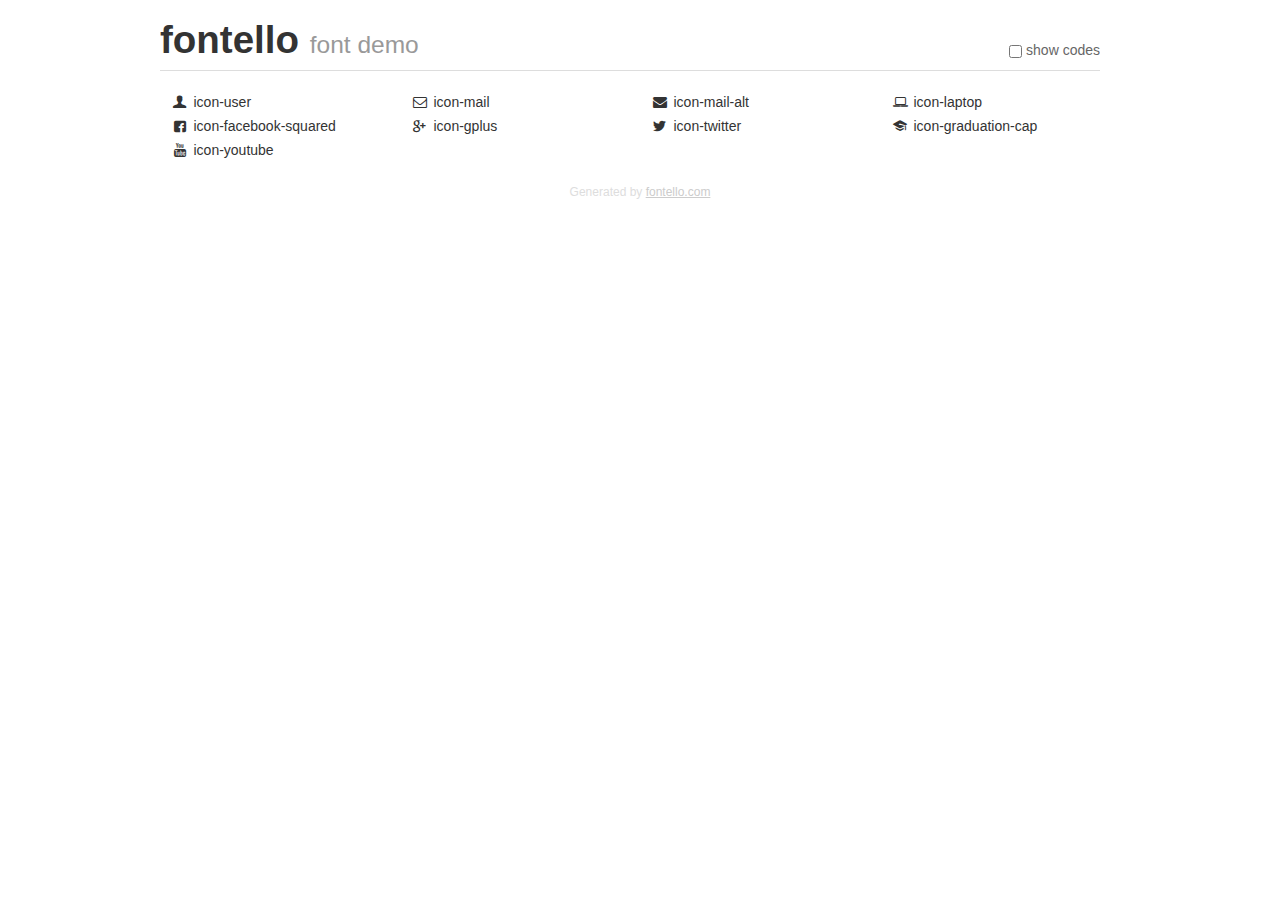
<file: demo.html>
<!DOCTYPE html>
<html>
  <head><!--[if lt IE 9]><script language="javascript" type="text/javascript" src="//html5shim.googlecode.com/svn/trunk/html5.js"></script><![endif]-->
    <meta charset="UTF-8"><style>/*
 * Bootstrap v2.2.1
 *
 * Copyright 2012 Twitter, Inc
 * Licensed under the Apache License v2.0
 * http://www.apache.org/licenses/LICENSE-2.0
 *
 * Designed and built with all the love in the world @twitter by @mdo and @fat.
 */
.clearfix {
  *zoom: 1;
}
.clearfix:before,
.clearfix:after {
  display: table;
  content: "";
  line-height: 0;
}
.clearfix:after {
  clear: both;
}
html {
  font-size: 100%;
  -webkit-text-size-adjust: 100%;
  -ms-text-size-adjust: 100%;
}
a:focus {
  outline: thin dotted #333;
  outline: 5px auto -webkit-focus-ring-color;
  outline-offset: -2px;
}
a:hover,
a:active {
  outline: 0;
}
button,
input,
select,
textarea {
  margin: 0;
  font-size: 100%;
  vertical-align: middle;
}
button,
input {
  *overflow: visible;
  line-height: normal;
}
button::-moz-focus-inner,
input::-moz-focus-inner {
  padding: 0;
  border: 0;
}
body {
  margin: 0;
  font-family: "Helvetica Neue", Helvetica, Arial, sans-serif;
  font-size: 14px;
  line-height: 20px;
  color: #333;
  background-color: #fff;
}
a {
  color: #08c;
  text-decoration: none;
}
a:hover {
  color: #005580;
  text-decoration: underline;
}
.row {
  margin-left: -20px;
  *zoom: 1;
}
.row:before,
.row:after {
  display: table;
  content: "";
  line-height: 0;
}
.row:after {
  clear: both;
}
[class*="span"] {
  float: left;
  min-height: 1px;
  margin-left: 20px;
}
.container,
.navbar-static-top .container,
.navbar-fixed-top .container,
.navbar-fixed-bottom .container {
  width: 940px;
}
.span12 {
  width: 940px;
}
.span11 {
  width: 860px;
}
.span10 {
  width: 780px;
}
.span9 {
  width: 700px;
}
.span8 {
  width: 620px;
}
.span7 {
  width: 540px;
}
.span6 {
  width: 460px;
}
.span5 {
  width: 380px;
}
.span4 {
  width: 300px;
}
.span3 {
  width: 220px;
}
.span2 {
  width: 140px;
}
.span1 {
  width: 60px;
}
[class*="span"].pull-right,
.row-fluid [class*="span"].pull-right {
  float: right;
}
.container {
  margin-right: auto;
  margin-left: auto;
  *zoom: 1;
}
.container:before,
.container:after {
  display: table;
  content: "";
  line-height: 0;
}
.container:after {
  clear: both;
}
p {
  margin: 0 0 10px;
}
.lead {
  margin-bottom: 20px;
  font-size: 21px;
  font-weight: 200;
  line-height: 30px;
}
small {
  font-size: 85%;
}
h1 {
  margin: 10px 0;
  font-family: inherit;
  font-weight: bold;
  line-height: 20px;
  color: inherit;
  text-rendering: optimizelegibility;
}
h1 small {
  font-weight: normal;
  line-height: 1;
  color: #999;
}
h1 {
  line-height: 40px;
}
h1 {
  font-size: 38.5px;
}
h1 small {
  font-size: 24.5px;
}
body {
  margin-top: 90px;
}
.header {
  position: fixed;
  top: 0;
  left: 50%;
  margin-left: -480px;
  background-color: #fff;
  border-bottom: 1px solid #ddd;
  padding-top: 10px;
  z-index: 10;
}
.footer {
  color: #ddd;
  font-size: 12px;
  text-align: center;
  margin-top: 20px;
}
.footer a {
  color: #ccc;
  text-decoration: underline;
}
.the-icons {
  font-size: 14px;
  line-height: 24px;
}
.switch {
  position: absolute;
  right: 0;
  bottom: 10px;
  color: #666;
}
.switch input {
  margin-right: 0.3em;
}
.codesOn .i-name {
  display: none;
}
.codesOn .i-code {
  display: inline;
}
.i-code {
  display: none;
}
@font-face {
      font-family: 'fontello';
      src: url('./font/fontello.eot?59452319');
      src: url('./font/fontello.eot?59452319#iefix') format('embedded-opentype'),
           url('./font/fontello.woff?59452319') format('woff'),
           url('./font/fontello.ttf?59452319') format('truetype'),
           url('./font/fontello.svg?59452319#fontello') format('svg');
      font-weight: normal;
      font-style: normal;
    }
     
     
    .demo-icon
    {
      font-family: "fontello";
      font-style: normal;
      font-weight: normal;
      speak: none;
     
      display: inline-block;
      text-decoration: inherit;
      width: 1em;
      margin-right: .2em;
      text-align: center;
      /* opacity: .8; */
     
      /* For safety - reset parent styles, that can break glyph codes*/
      font-variant: normal;
      text-transform: none;
     
      /* fix buttons height, for twitter bootstrap */
      line-height: 1em;
     
      /* Animation center compensation - margins should be symmetric */
      /* remove if not needed */
      margin-left: .2em;
     
      /* You can be more comfortable with increased icons size */
      /* font-size: 120%; */
     
      /* Font smoothing. That was taken from TWBS */
      -webkit-font-smoothing: antialiased;
      -moz-osx-font-smoothing: grayscale;
     
      /* Uncomment for 3D effect */
      /* text-shadow: 1px 1px 1px rgba(127, 127, 127, 0.3); */
    }
     </style>
    <link rel="stylesheet" href="css/animation.css"><!--[if IE 7]><link rel="stylesheet" href="css/fontello-ie7.css"><![endif]-->
    <script>
      function toggleCodes(on) {
        var obj = document.getElementById('icons');
      
        if (on) {
          obj.className += ' codesOn';
        } else {
          obj.className = obj.className.replace(' codesOn', '');
        }
      }
      
    </script>
  </head>
  <body>
    <div class="container header">
      <h1>
        fontello
         <small>font demo</small>
      </h1>
      <label class="switch">
        <input type="checkbox" onclick="toggleCodes(this.checked)">show codes
      </label>
    </div>
    <div id="icons" class="container">
      <div class="row">
        <div title="Code: 0xe800" class="the-icons span3"><i class="demo-icon icon-user">&#xe800;</i> <span class="i-name">icon-user</span><span class="i-code">0xe800</span></div>
        <div title="Code: 0xe801" class="the-icons span3"><i class="demo-icon icon-mail">&#xe801;</i> <span class="i-name">icon-mail</span><span class="i-code">0xe801</span></div>
        <div title="Code: 0xe802" class="the-icons span3"><i class="demo-icon icon-mail-alt">&#xe802;</i> <span class="i-name">icon-mail-alt</span><span class="i-code">0xe802</span></div>
        <div title="Code: 0xe803" class="the-icons span3"><i class="demo-icon icon-laptop">&#xe803;</i> <span class="i-name">icon-laptop</span><span class="i-code">0xe803</span></div>
      </div>
      <div class="row">
        <div title="Code: 0xe804" class="the-icons span3"><i class="demo-icon icon-facebook-squared">&#xe804;</i> <span class="i-name">icon-facebook-squared</span><span class="i-code">0xe804</span></div>
        <div title="Code: 0xe805" class="the-icons span3"><i class="demo-icon icon-gplus">&#xe805;</i> <span class="i-name">icon-gplus</span><span class="i-code">0xe805</span></div>
        <div title="Code: 0xe806" class="the-icons span3"><i class="demo-icon icon-twitter">&#xe806;</i> <span class="i-name">icon-twitter</span><span class="i-code">0xe806</span></div>
        <div title="Code: 0xe807" class="the-icons span3"><i class="demo-icon icon-graduation-cap">&#xe807;</i> <span class="i-name">icon-graduation-cap</span><span class="i-code">0xe807</span></div>
      </div>
      <div class="row">
        <div title="Code: 0xe808" class="the-icons span3"><i class="demo-icon icon-youtube">&#xe808;</i> <span class="i-name">icon-youtube</span><span class="i-code">0xe808</span></div>
      </div>
    </div>
    <div class="container footer">Generated by <a href="http://fontello.com">fontello.com</a></div>
  </body>
</html>
</file>
<file: css/fontello-ie7.css>
[class^="icon-"], [class*=" icon-"] {
  font-family: 'fontello';
  font-style: normal;
  font-weight: normal;
 
  /* fix buttons height */
  line-height: 1em;
 
  /* you can be more comfortable with increased icons size */
  /* font-size: 120%; */
}
 
.icon-user { *zoom: expression( this.runtimeStyle['zoom'] = '1', this.innerHTML = '&#xe800;&nbsp;'); }
.icon-mail { *zoom: expression( this.runtimeStyle['zoom'] = '1', this.innerHTML = '&#xe801;&nbsp;'); }
.icon-mail-alt { *zoom: expression( this.runtimeStyle['zoom'] = '1', this.innerHTML = '&#xe802;&nbsp;'); }
.icon-laptop { *zoom: expression( this.runtimeStyle['zoom'] = '1', this.innerHTML = '&#xe803;&nbsp;'); }
.icon-facebook-squared { *zoom: expression( this.runtimeStyle['zoom'] = '1', this.innerHTML = '&#xe804;&nbsp;'); }
.icon-gplus { *zoom: expression( this.runtimeStyle['zoom'] = '1', this.innerHTML = '&#xe805;&nbsp;'); }
.icon-twitter { *zoom: expression( this.runtimeStyle['zoom'] = '1', this.innerHTML = '&#xe806;&nbsp;'); }
.icon-graduation-cap { *zoom: expression( this.runtimeStyle['zoom'] = '1', this.innerHTML = '&#xe807;&nbsp;'); }
.icon-youtube { *zoom: expression( this.runtimeStyle['zoom'] = '1', this.innerHTML = '&#xe808;&nbsp;'); }
</file>
<file: css/animation.css>
/*
   Animation example, for spinners
*/
.animate-spin {
  -moz-animation: spin 2s infinite linear;
  -o-animation: spin 2s infinite linear;
  -webkit-animation: spin 2s infinite linear;
  animation: spin 2s infinite linear;
  display: inline-block;
}
@-moz-keyframes spin {
  0% {
    -moz-transform: rotate(0deg);
    -o-transform: rotate(0deg);
    -webkit-transform: rotate(0deg);
    transform: rotate(0deg);
  }

  100% {
    -moz-transform: rotate(359deg);
    -o-transform: rotate(359deg);
    -webkit-transform: rotate(359deg);
    transform: rotate(359deg);
  }
}
@-webkit-keyframes spin {
  0% {
    -moz-transform: rotate(0deg);
    -o-transform: rotate(0deg);
    -webkit-transform: rotate(0deg);
    transform: rotate(0deg);
  }

  100% {
    -moz-transform: rotate(359deg);
    -o-transform: rotate(359deg);
    -webkit-transform: rotate(359deg);
    transform: rotate(359deg);
  }
}
@-o-keyframes spin {
  0% {
    -moz-transform: rotate(0deg);
    -o-transform: rotate(0deg);
    -webkit-transform: rotate(0deg);
    transform: rotate(0deg);
  }

  100% {
    -moz-transform: rotate(359deg);
    -o-transform: rotate(359deg);
    -webkit-transform: rotate(359deg);
    transform: rotate(359deg);
  }
}
@-ms-keyframes spin {
  0% {
    -moz-transform: rotate(0deg);
    -o-transform: rotate(0deg);
    -webkit-transform: rotate(0deg);
    transform: rotate(0deg);
  }

  100% {
    -moz-transform: rotate(359deg);
    -o-transform: rotate(359deg);
    -webkit-transform: rotate(359deg);
    transform: rotate(359deg);
  }
}
@keyframes spin {
  0% {
    -moz-transform: rotate(0deg);
    -o-transform: rotate(0deg);
    -webkit-transform: rotate(0deg);
    transform: rotate(0deg);
  }

  100% {
    -moz-transform: rotate(359deg);
    -o-transform: rotate(359deg);
    -webkit-transform: rotate(359deg);
    transform: rotate(359deg);
  }
}
</file>
